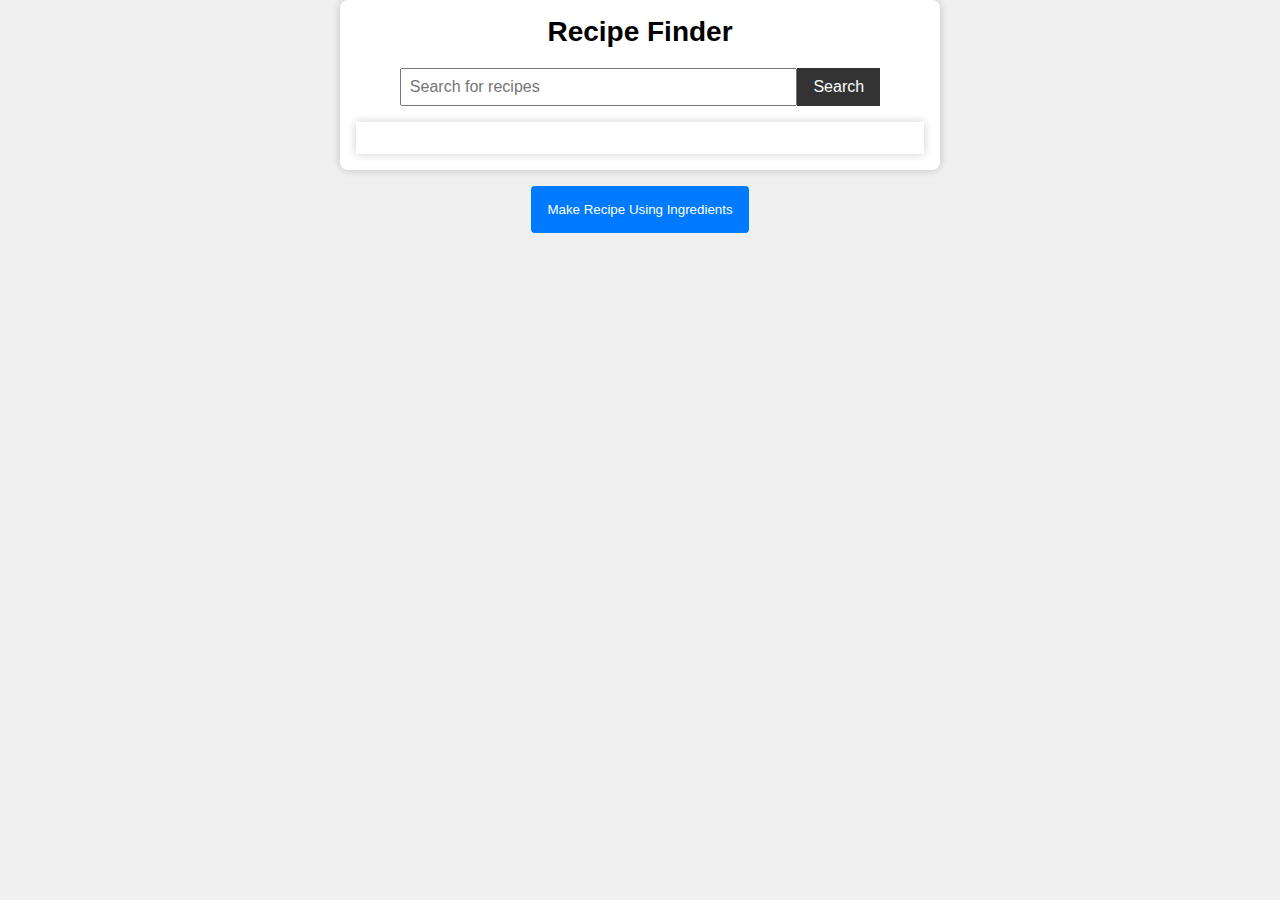
<file: index.html>
<!DOCTYPE html>
<html lang="en">
<head>
    <meta charset="UTF-8">
    <meta name="viewport" content="width=device-width, initial-scale=1.0">
    <title>Recipe Finder</title>
    <link rel="stylesheet" href="styles.css">
    <link rel="shortcut icon" href="Firefly 20231104203543.png" type="image/x-icon">
</head>
<body>
    <main>
        <h1>Recipe Finder</h1>
        <div class="search-container">
            <input type="text" id="searchInput" placeholder="Search for recipes">
            <button id="searchButton">Search</button>
        </div>
        <div id="results">
            <!-- Recipe results will be displayed here -->
        </div>
    </main>
    <button id="goToRecipePage">Make Recipe Using Ingredients</button>
    <script src="script.js"></script>
</body>
</html>
</file>
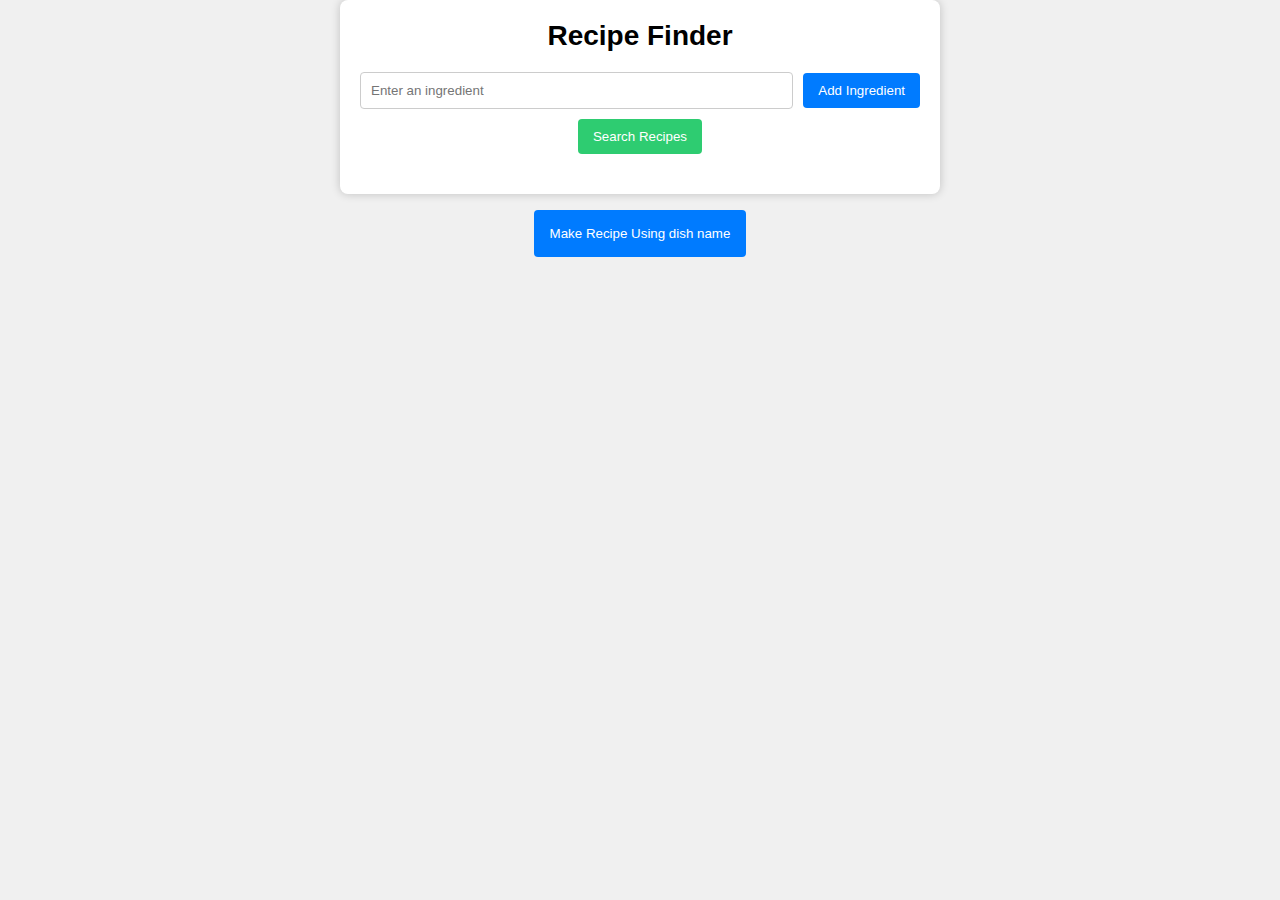
<file: make-recipe.html>
<!DOCTYPE html>
<html lang="en">
<head>
    <meta charset="UTF-8">
    <meta name="viewport" content="width=device-width, initial-scale=1.0">
    <title>Recipe Finder</title>
    <link rel="stylesheet" href="style1.css">
</head>
<body>
    <div class="container">
        <h1>Recipe Finder</h1>
        <div class="ingredient-input">
            <input type="text" id="ingredient" placeholder="Enter an ingredient">
            <button id="add-ingredient">Add Ingredient</button>
        </div>
        <ul id="ingredient-list">
            <!-- Ingredients will be added here dynamically -->
        </ul>
        <button id="search-recipes">Search Recipes</button>
        <div id="recipe-results">
            <!-- Recipe results will be displayed here -->
        </div>
    </div>
    <button id="home">Make Recipe Using dish name</button>
    <script src="script1.js"></script>
</body>
</html>
</file>
<file: styles.css>
/* Reset default margin and padding for all elements */
* {
    margin: 0;
    padding: 0;
    box-sizing: border-box;
}
h1 {
    font-size: 28px;
    margin-bottom: 20px;
}


/* Set a background color and style for the body */
body {
    background-color: #f0f0f0;
    font-family: Arial, sans-serif;
    text-align: center;
}

/* Style the header */
header {
    background-color: #333;
    color: white;
    text-align: center;
    padding: 1rem;
}

header h1 {
    font-size: 28px;
}

/* Style the main container */
main {
    max-width: 600px;
    margin: 0 auto;
    padding: 1rem;
    background-color: #fff;
    border-radius: 8px;
    box-shadow: 0 0 10px rgba(0, 0, 0, 0.2);
}

/* Style the search container */
.search-container {
    display: flex;
    justify-content: center;
    margin-bottom: 1rem;
}

#searchInput {
    padding: 0.5rem;
    font-size: 1rem;
    width: 70%;
}

#searchButton {
    padding: 0.5rem 1rem;
    font-size: 1rem;
    background-color: #333;
    color: white;
    border: none;
    cursor: pointer;
}

#searchButton:hover {
    background-color: #222;
}

/* Style the results container */
#results {
    background-color: white;
    padding: 1rem;
    box-shadow: 0 0 10px rgba(0, 0, 0, 0.2);
}

/* Style the "Make Recipe Using Ingredients" button */
#goToRecipePage {
    background-color: #007BFF;
    color: #fff;
    border: none;
    border-radius: 4px;
    padding: 1rem;
    cursor: pointer;
    margin-top: 1rem;
}

#goToRecipePage:hover {
    background-color: #0056b3;
}
</file>
<file: style1.css>
/* Reset default margin and padding for all elements */
* {
    margin: 0;
    padding: 0;
    box-sizing: border-box;
}

/* Set a background color and style for the body */
body {
    background-color: #f0f0f0;
    font-family: Arial, sans-serif;
    text-align: center;
}

/* Style the container */
.container {
    max-width: 600px;
    margin: 0 auto;
    padding: 20px;
    background-color: #fff;
    border-radius: 8px;
    box-shadow: 0 0 10px rgba(0, 0, 0, 0.2);
}

/* Style the header */
h1 {
    font-size: 28px;
    margin-bottom: 20px;
}

/* Style the ingredient input and button */
.ingredient-input {
    display: flex;
    align-items: center;
    margin-bottom: 10px;
}

#ingredient {
    flex: 1;
    padding: 10px;
    border: 1px solid #ccc;
    border-radius: 4px;
}

#add-ingredient {
    background-color: #007BFF;
    color: #fff;
    border: none;
    border-radius: 4px;
    padding: 10px 15px;
    cursor: pointer;
    margin-left: 10px;
}

#add-ingredient:hover {
    background-color: #0056b3;
}

/* Style the ingredient list */
#ingredient-list {
    list-style: none;
    padding: 0;
    margin: 10px 0;
}

#ingredient-list li {
    background-color: #e0e0e0;
    padding: 5px;
    margin: 5px 0;
    border-radius: 4px;
}

/* Style the search button */
#search-recipes {
    background-color: #2ecc71;
    color: #fff;
    border: none;
    border-radius: 4px;
    padding: 10px 15px;
    cursor: pointer;
}

#search-recipes:hover {
    background-color: #27ae60;
}

/* Style the recipe results */
#recipe-results {
    text-align: left;
    margin-top: 20px;
}

.recipe-card {
    background-color: #fff;
    box-shadow: 0 0 5px rgba(0, 0, 0, 0.2);
    border-radius: 8px;
    margin: 10px 0;
    padding: 20px;
}

.recipe-card h2 {
    font-size: 24px;
    margin-bottom: 10px;
}

.recipe-card img {
    max-width: 100%;
    height: auto;
    border-radius: 4px;
}

.recipe-card ul {
    list-style: none;
    padding: 0;
}

.recipe-card ul li {
    margin: 5px 0;
}
#home {
    background-color: #007BFF;
    color: #fff;
    border: none;
    border-radius: 4px;
    padding: 1rem;
    cursor: pointer;
    margin-top: 1rem;
}

#home:hover {
    background-color: #0056b3;
}
/* Style for the delete button */
button.delete-button {
    background-color: #f44336; /* Red background color */
    color: #fff; /* White text color */
    border: none;
    border-radius: 4px;
    padding: 5px 10px;
    cursor: pointer;
    margin-left: 10px; /* Add some spacing between the ingredient and delete button */
    float: right; /* Float the delete button to the right */
}

/* Style for the delete button on hover */
button.delete-button:hover {
    background-color: #d32f2f; /* Darker red on hover */
}
</file>
